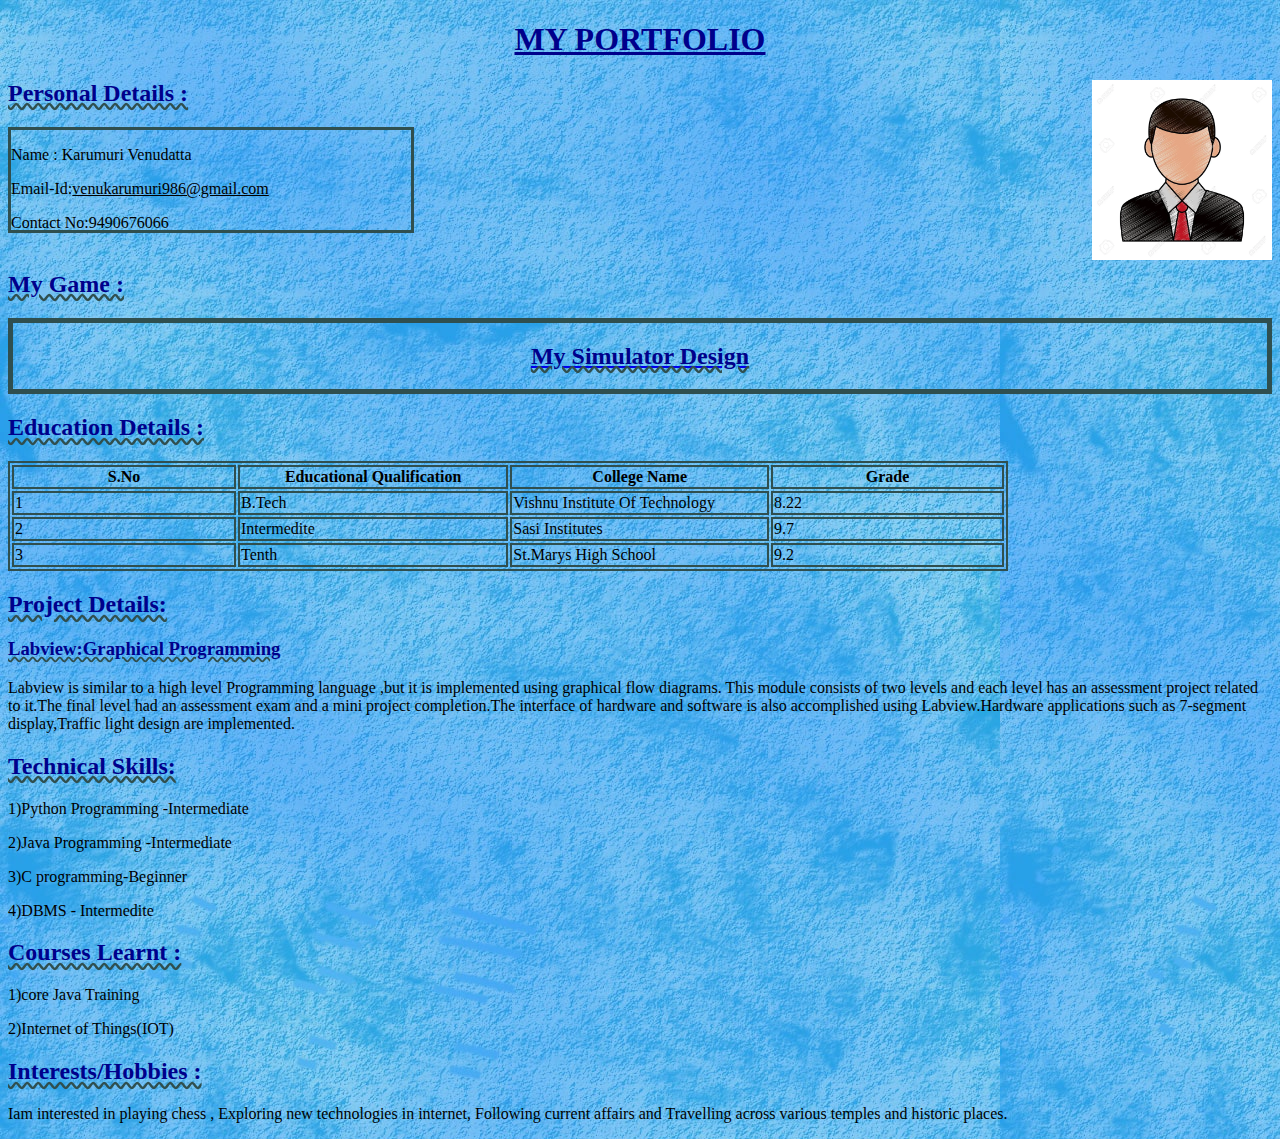
<file: index.html>
<!DOCTYPE html>
<head>
    
</head>

<body id="myDesign">
    <link rel="stylesheet" href="style.css">
    <h1><b><u>MY PORTFOLIO</u></b></h1>
    <img src="profile img.jpg" align="right">
    <h2> Personal Details :</h2>
    <div class="rectangle">
        <p>Name : Karumuri Venudatta</p>
        
        <p>Email-Id:<u>venukarumuri986@gmail.com</u></p>
        
        <p>Contact No:9490676066</p>
    </div>
    <br>
    <h2> My Game :</h2>
    <div id="myDiv"><a href="http://127.0.0.1:8081"  target="_blank"><h2 >My Simulator Design</h2></a></div>
    <h2>Education Details :</h2>
    <table>
        <tr>
            <th>S.No</th>
            <th>Educational Qualification</th>
            <th>College  Name</th>
            <th>Grade</th>
        </tr>
        <tr>
            <td>1</td>
            <td>B.Tech</td>
            <td>Vishnu Institute Of Technology</td>
            <td>8.22</td>
        </tr>
        <tr>
            <td>2</td>
            <td>Intermedite</td>
            <td>Sasi Institutes</td>
            <td>9.7</td>
        </tr>
        <tr>
            <td>3</td>
            <td>Tenth</td>
            <td>St.Marys High School</td>
            <td>9.2</td>
        </tr>
    </table>
    <h2>Project Details:</h2>
    <h3>Labview:Graphical Programming</h3>
    <p>Labview is similar to a high level Programming language ,but it is implemented using graphical flow diagrams.
       This module consists of two levels and each level has an assessment project related to it.The final level had an assessment exam 
       and a mini project completion.The interface of hardware and software is also accomplished using Labview.Hardware applications such
       as 7-segment display,Traffic light design are implemented.
    </p>
    <h2>Technical Skills:</h2>
    <p> 1)Python Programming -Intermediate</p>
    <p> 2)Java Programming -Intermediate</p>
    <p> 3)C programming-Beginner</p>
    <P> 4)DBMS - Intermedite</P>
    <h2> Courses Learnt :</h2>
    <p> 1)core Java Training</p>
    <p> 2)Internet of Things(IOT)</p>
    <h2> Interests/Hobbies :</h2>
    <P> Iam interested in playing chess , Exploring new technologies in internet, Following current affairs and
        Travelling across various temples and historic places.
    </P>


</body>
</file>
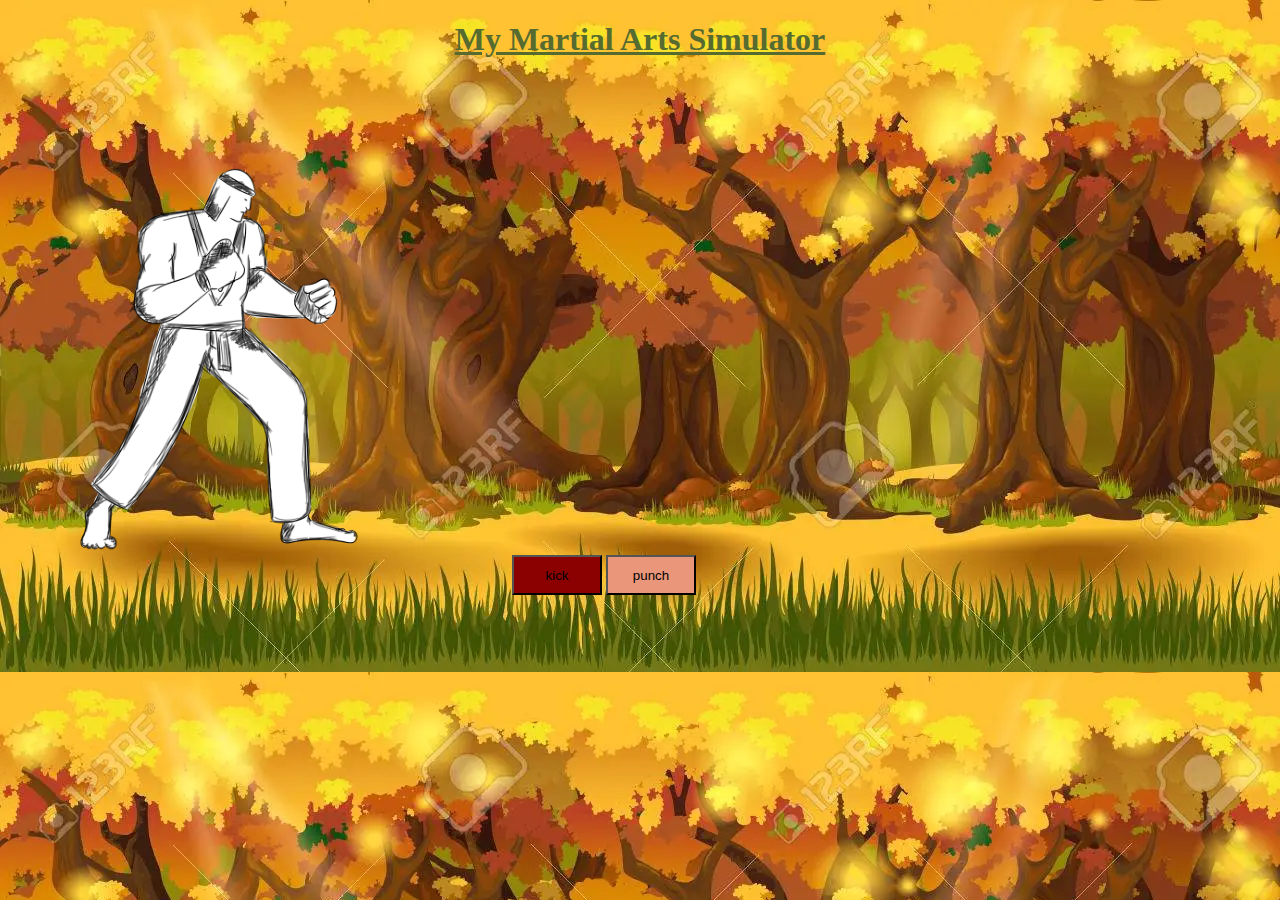
<file: myGm.html>
<!DOCTYPE html>
<head>
   <body>
        <h1 style="color:darkolivegreen" ><b><u> My Martial Arts Simulator</u></b></h1>
        <canvas id ="my-canvas" width="500" height="500"  ></canvas>
        <button id="kick">kick</button>
        
        <button id="punch">punch</button>
        <script type="text/javascript" src="/main.js"></script>
        <link rel="stylesheet" href="style.css">
    </body>
</head>
</file>
<file: style.css>
body{
    background-image:url("deep\ jungle.jpg");
}
h1{
    text-align: center;
    color:darkblue;
}
#kick{
    width: 90px;
    height: 40px;
    background: darkred;
}
#punch{
    width: 90px;
    height: 40px;
    background: darksalmon;
}
#myDesign{
    background-image: url("bck\ img.png");
}
#myDiv{
    border: thick solid darkslategray;
    text-align: center;
}
table, th, td{
    border: 2px solid darkslategray;
    width: 1000px;
}
h2{
    color:darkblue;
    text-decoration-line: underline;
    text-decoration-style: wavy;
    text-decoration-color:darkslategray ;
   
}
.rectangle{
    
    width: 400px;
    height:100px;
    border: solid darkslategray;
}
h3{
    color:darkblue;
    text-decoration-line: underline;
    text-decoration-style: wavy;
    text-decoration-color:darkslategray ;
}
img{
    height: 180px;
    width:180px;
    
}
</file>
